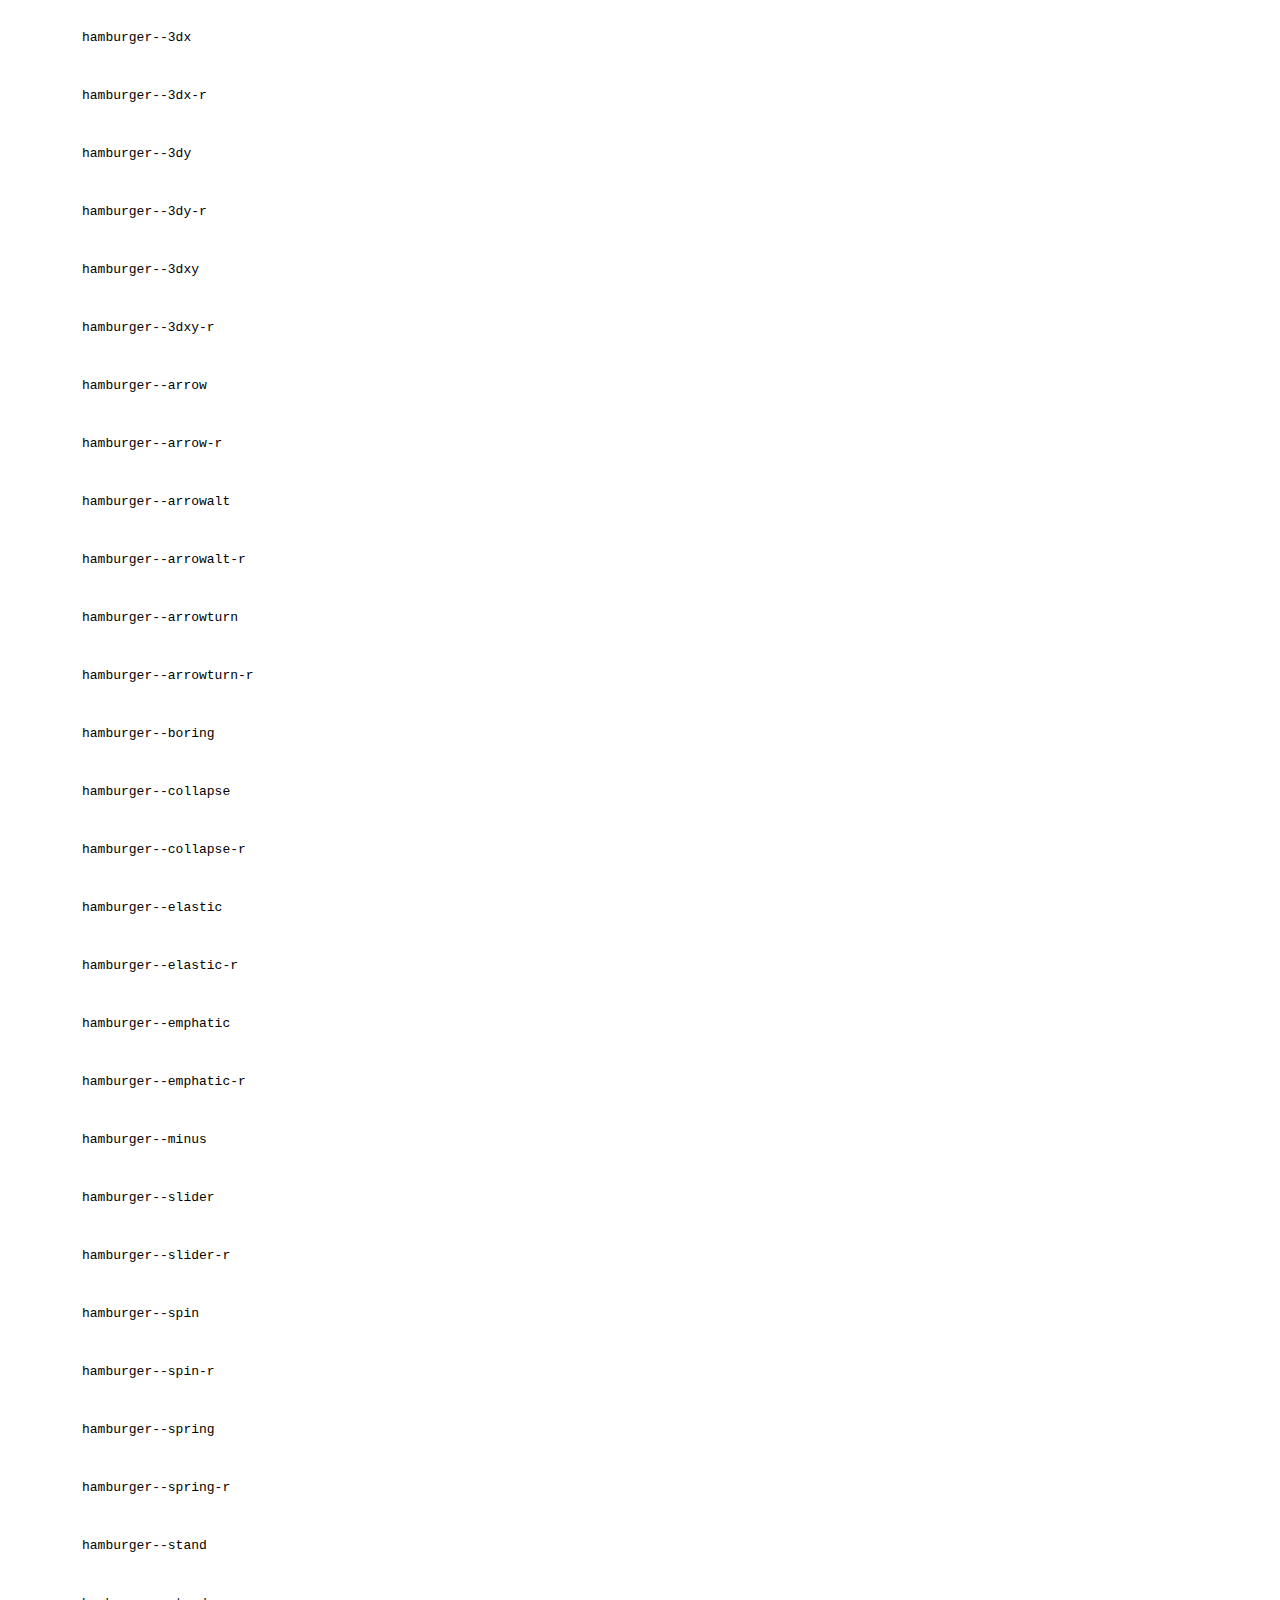
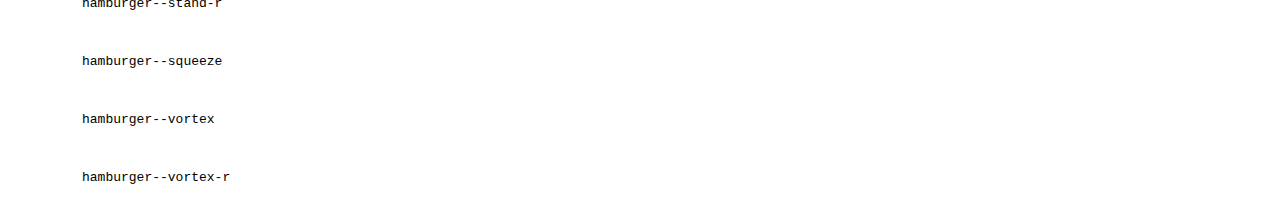
<file: final/style/example.html>
<!DOCTYPE html>
<html lang="en">
<head>
  <meta charset="UTF-8">
  <title>Hamburgers by Jonathan Suh</title>
  <link rel="stylesheet" href="hamburgers.css">
  <style>
    code {
      display: inline-block;
    }

    code,
    .hamburger {
      vertical-align: middle;
    }
  </style>
</head>
<body>
  <div class="hamburger hamburger--3dx">
    <div class="hamburger-box">
      <div class="hamburger-inner"></div>
    </div>
  </div>
  <code>hamburger--3dx</code>

  <br>

  <div class="hamburger hamburger--3dx-r">
    <div class="hamburger-box">
      <div class="hamburger-inner"></div>
    </div>
  </div>
  <code>hamburger--3dx-r</code>

  <br>

  <div class="hamburger hamburger--3dy">
    <div class="hamburger-box">
      <div class="hamburger-inner"></div>
    </div>
  </div>
  <code>hamburger--3dy</code>

  <br>

  <div class="hamburger hamburger--3dy-r">
    <div class="hamburger-box">
      <div class="hamburger-inner"></div>
    </div>
  </div>
  <code>hamburger--3dy-r</code>

  <br>

  <div class="hamburger hamburger--3dxy">
    <div class="hamburger-box">
      <div class="hamburger-inner"></div>
    </div>
  </div>
  <code>hamburger--3dxy</code>

  <br>

  <div class="hamburger hamburger--3dxy-r">
    <div class="hamburger-box">
      <div class="hamburger-inner"></div>
    </div>
  </div>
  <code>hamburger--3dxy-r</code>

  <br>

  <div class="hamburger hamburger--arrow">
    <div class="hamburger-box">
      <div class="hamburger-inner"></div>
    </div>
  </div>
  <code>hamburger--arrow</code>

  <br>

  <div class="hamburger hamburger--arrow-r">
    <div class="hamburger-box">
      <div class="hamburger-inner"></div>
    </div>
  </div>
  <code>hamburger--arrow-r</code>

  <br>

  <div class="hamburger hamburger--arrowalt">
    <div class="hamburger-box">
      <div class="hamburger-inner"></div>
    </div>
  </div>
  <code>hamburger--arrowalt</code>

  <br>

  <div class="hamburger hamburger--arrowalt-r">
    <div class="hamburger-box">
      <div class="hamburger-inner"></div>
    </div>
  </div>
  <code>hamburger--arrowalt-r</code>

  <br>

  <div class="hamburger hamburger--arrowturn">
    <div class="hamburger-box">
      <div class="hamburger-inner"></div>
    </div>
  </div>
  <code>hamburger--arrowturn</code>

  <br>

  <div class="hamburger hamburger--arrowturn-r">
    <div class="hamburger-box">
      <div class="hamburger-inner"></div>
    </div>
  </div>
  <code>hamburger--arrowturn-r</code>

  <br>

  <div class="hamburger hamburger--boring">
    <div class="hamburger-box">
      <div class="hamburger-inner"></div>
    </div>
  </div>
  <code>hamburger--boring</code>

  <br>

  <div class="hamburger hamburger--collapse">
    <div class="hamburger-box">
      <div class="hamburger-inner"></div>
    </div>
  </div>
  <code>hamburger--collapse</code>

  <br>

  <div class="hamburger hamburger--collapse-r">
    <div class="hamburger-box">
      <div class="hamburger-inner"></div>
    </div>
  </div>
  <code>hamburger--collapse-r</code>

  <br>

  <div class="hamburger hamburger--elastic">
    <div class="hamburger-box">
      <div class="hamburger-inner"></div>
    </div>
  </div>
  <code>hamburger--elastic</code>

  <br>

  <div class="hamburger hamburger--elastic-r">
    <div class="hamburger-box">
      <div class="hamburger-inner"></div>
    </div>
  </div>
  <code>hamburger--elastic-r</code>

  <br>

  <div class="hamburger hamburger--emphatic">
    <div class="hamburger-box">
      <div class="hamburger-inner"></div>
    </div>
  </div>
  <code>hamburger--emphatic</code>

  <br>

  <div class="hamburger hamburger--emphatic-r">
    <div class="hamburger-box">
      <div class="hamburger-inner"></div>
    </div>
  </div>
  <code>hamburger--emphatic-r</code>

  <br>

  <div class="hamburger hamburger--minus">
    <div class="hamburger-box">
      <div class="hamburger-inner"></div>
    </div>
  </div>
  <code>hamburger--minus</code>

  <br>

  <div class="hamburger hamburger--slider">
    <div class="hamburger-box">
      <div class="hamburger-inner"></div>
    </div>
  </div>
  <code>hamburger--slider</code>

  <br>

  <div class="hamburger hamburger--slider-r">
    <div class="hamburger-box">
      <div class="hamburger-inner"></div>
    </div>
  </div>
  <code>hamburger--slider-r</code>

  <br>

  <div class="hamburger hamburger--spin">
    <div class="hamburger-box">
      <div class="hamburger-inner"></div>
    </div>
  </div>
  <code>hamburger--spin</code>

  <br>

  <div class="hamburger hamburger--spin-r">
    <div class="hamburger-box">
      <div class="hamburger-inner"></div>
    </div>
  </div>
  <code>hamburger--spin-r</code>

  <br>

  <div class="hamburger hamburger--spring">
    <div class="hamburger-box">
      <div class="hamburger-inner"></div>
    </div>
  </div>
  <code>hamburger--spring</code>

  <br>

  <div class="hamburger hamburger--spring-r">
    <div class="hamburger-box">
      <div class="hamburger-inner"></div>
    </div>
  </div>
  <code>hamburger--spring-r</code>

  <br>

  <div class="hamburger hamburger--stand">
    <div class="hamburger-box">
      <div class="hamburger-inner"></div>
    </div>
  </div>
  <code>hamburger--stand</code>

  <br>

  <div class="hamburger hamburger--stand-r">
    <div class="hamburger-box">
      <div class="hamburger-inner"></div>
    </div>
  </div>
  <code>hamburger--stand-r</code>

  <br>

  <div class="hamburger hamburger--squeeze">
    <div class="hamburger-box">
      <div class="hamburger-inner"></div>
    </div>
  </div>
  <code>hamburger--squeeze</code>

  <br>

  <div class="hamburger hamburger--vortex">
    <div class="hamburger-box">
      <div class="hamburger-inner"></div>
    </div>
  </div>
  <code>hamburger--vortex</code>

  <br>

  <div class="hamburger hamburger--vortex-r">
    <div class="hamburger-box">
      <div class="hamburger-inner"></div>
    </div>
  </div>
  <code>hamburger--vortex-r</code>

  <script>
  /**
   * forEach implementation for Objects/NodeLists/Arrays, automatic type loops and context options
   *
   * @private
   * @author Todd Motto
   * @link https://github.com/toddmotto/foreach
   * @param {Array|Object|NodeList} collection - Collection of items to iterate, could be an Array, Object or NodeList
   * @callback requestCallback      callback   - Callback function for each iteration.
   * @param {Array|Object|NodeList} scope=null - Object/NodeList/Array that forEach is iterating over, to use as the this value when executing callback.
   * @returns {}
   */
    var forEach=function(t,o,r){if("[object Object]"===Object.prototype.toString.call(t))for(var c in t)Object.prototype.hasOwnProperty.call(t,c)&&o.call(r,t[c],c,t);else for(var e=0,l=t.length;l>e;e++)o.call(r,t[e],e,t)};

    var hamburgers = document.querySelectorAll(".hamburger");
    if (hamburgers.length > 0) {
      forEach(hamburgers, function(hamburger) {
        hamburger.addEventListener("click", function() {
          this.classList.toggle("is-active");
        }, false);
      });
    }
  </script>
</body>
</html>
</file>
<file: final/style/hamburgers.css>
/*!
 * Hamburgers
 * @description Tasty CSS-animated hamburgers
 * @author Jonathan Suh @jonsuh
 * @site https://jonsuh.com/hamburgers
 * @link https://github.com/jonsuh/hamburgers
 */
.hamburger {
  padding: 15px 15px;
  display: inline-block;
  cursor: pointer;
  transition-property: opacity, filter;
  transition-duration: 0.15s;
  transition-timing-function: linear;
  font: inherit;
  color: inherit;
  text-transform: none;
  background-color: transparent;
  border: 0;
  margin: 0;
  overflow: visible; }
  .hamburger:hover {
    opacity: 0.7; }
  .hamburger.is-active:hover {
    opacity: 0.7; }
  .hamburger.is-active .hamburger-inner,
  .hamburger.is-active .hamburger-inner::before,
  .hamburger.is-active .hamburger-inner::after {
    background-color: white; }

.hamburger-box {
  width: 40px;
  height: 24px;
  display: inline-block;
  position: relative; }

.hamburger-inner {
  display: block;
  top: 50%;
  margin-top: -2px; }
  .hamburger-inner, .hamburger-inner::before, .hamburger-inner::after {
    width: 40px;
    height: 4px;
    background-color: white;
    border-radius: 4px;
    position: absolute;
    transition-property: transform;
    transition-duration: 0.15s;
    transition-timing-function: ease; }
  .hamburger-inner::before, .hamburger-inner::after {
    content: "";
    display: block; }
  .hamburger-inner::before {
    top: -10px; }
  .hamburger-inner::after {
    bottom: -10px; }

/*
   * 3DX
   */
.hamburger--3dx .hamburger-box {
  perspective: 80px; }

.hamburger--3dx .hamburger-inner {
  transition: transform 0.15s cubic-bezier(0.645, 0.045, 0.355, 1), background-color 0s 0.1s cubic-bezier(0.645, 0.045, 0.355, 1); }
  .hamburger--3dx .hamburger-inner::before, .hamburger--3dx .hamburger-inner::after {
    transition: transform 0s 0.1s cubic-bezier(0.645, 0.045, 0.355, 1); }

.hamburger--3dx.is-active .hamburger-inner {
  background-color: transparent !important;
  transform: rotateY(180deg); }
  .hamburger--3dx.is-active .hamburger-inner::before {
    transform: translate3d(0, 10px, 0) rotate(45deg); }
  .hamburger--3dx.is-active .hamburger-inner::after {
    transform: translate3d(0, -10px, 0) rotate(-45deg); }

/*
   * 3DX Reverse
   */
.hamburger--3dx-r .hamburger-box {
  perspective: 80px; }

.hamburger--3dx-r .hamburger-inner {
  transition: transform 0.15s cubic-bezier(0.645, 0.045, 0.355, 1), background-color 0s 0.1s cubic-bezier(0.645, 0.045, 0.355, 1); }
  .hamburger--3dx-r .hamburger-inner::before, .hamburger--3dx-r .hamburger-inner::after {
    transition: transform 0s 0.1s cubic-bezier(0.645, 0.045, 0.355, 1); }

.hamburger--3dx-r.is-active .hamburger-inner {
  background-color: transparent !important;
  transform: rotateY(-180deg); }
  .hamburger--3dx-r.is-active .hamburger-inner::before {
    transform: translate3d(0, 10px, 0) rotate(45deg); }
  .hamburger--3dx-r.is-active .hamburger-inner::after {
    transform: translate3d(0, -10px, 0) rotate(-45deg); }

/*
   * 3DY
   */
.hamburger--3dy .hamburger-box {
  perspective: 80px; }

.hamburger--3dy .hamburger-inner {
  transition: transform 0.15s cubic-bezier(0.645, 0.045, 0.355, 1), background-color 0s 0.1s cubic-bezier(0.645, 0.045, 0.355, 1); }
  .hamburger--3dy .hamburger-inner::before, .hamburger--3dy .hamburger-inner::after {
    transition: transform 0s 0.1s cubic-bezier(0.645, 0.045, 0.355, 1); }

.hamburger--3dy.is-active .hamburger-inner {
  background-color: transparent !important;
  transform: rotateX(-180deg); }
  .hamburger--3dy.is-active .hamburger-inner::before {
    transform: translate3d(0, 10px, 0) rotate(45deg); }
  .hamburger--3dy.is-active .hamburger-inner::after {
    transform: translate3d(0, -10px, 0) rotate(-45deg); }

/*
   * 3DY Reverse
   */
.hamburger--3dy-r .hamburger-box {
  perspective: 80px; }

.hamburger--3dy-r .hamburger-inner {
  transition: transform 0.15s cubic-bezier(0.645, 0.045, 0.355, 1), background-color 0s 0.1s cubic-bezier(0.645, 0.045, 0.355, 1); }
  .hamburger--3dy-r .hamburger-inner::before, .hamburger--3dy-r .hamburger-inner::after {
    transition: transform 0s 0.1s cubic-bezier(0.645, 0.045, 0.355, 1); }

.hamburger--3dy-r.is-active .hamburger-inner {
  background-color: transparent !important;
  transform: rotateX(180deg); }
  .hamburger--3dy-r.is-active .hamburger-inner::before {
    transform: translate3d(0, 10px, 0) rotate(45deg); }
  .hamburger--3dy-r.is-active .hamburger-inner::after {
    transform: translate3d(0, -10px, 0) rotate(-45deg); }

/*
   * 3DXY
   */
.hamburger--3dxy .hamburger-box {
  perspective: 80px; }

.hamburger--3dxy .hamburger-inner {
  transition: transform 0.15s cubic-bezier(0.645, 0.045, 0.355, 1), background-color 0s 0.1s cubic-bezier(0.645, 0.045, 0.355, 1); }
  .hamburger--3dxy .hamburger-inner::before, .hamburger--3dxy .hamburger-inner::after {
    transition: transform 0s 0.1s cubic-bezier(0.645, 0.045, 0.355, 1); }

.hamburger--3dxy.is-active .hamburger-inner {
  background-color: transparent !important;
  transform: rotateX(180deg) rotateY(180deg); }
  .hamburger--3dxy.is-active .hamburger-inner::before {
    transform: translate3d(0, 10px, 0) rotate(45deg); }
  .hamburger--3dxy.is-active .hamburger-inner::after {
    transform: translate3d(0, -10px, 0) rotate(-45deg); }

/*
   * 3DXY Reverse
   */
.hamburger--3dxy-r .hamburger-box {
  perspective: 80px; }

.hamburger--3dxy-r .hamburger-inner {
  transition: transform 0.15s cubic-bezier(0.645, 0.045, 0.355, 1), background-color 0s 0.1s cubic-bezier(0.645, 0.045, 0.355, 1); }
  .hamburger--3dxy-r .hamburger-inner::before, .hamburger--3dxy-r .hamburger-inner::after {
    transition: transform 0s 0.1s cubic-bezier(0.645, 0.045, 0.355, 1); }

.hamburger--3dxy-r.is-active .hamburger-inner {
  background-color: transparent !important;
  transform: rotateX(180deg) rotateY(180deg) rotateZ(-180deg); }
  .hamburger--3dxy-r.is-active .hamburger-inner::before {
    transform: translate3d(0, 10px, 0) rotate(45deg); }
  .hamburger--3dxy-r.is-active .hamburger-inner::after {
    transform: translate3d(0, -10px, 0) rotate(-45deg); }

/*
   * Arrow
   */
.hamburger--arrow.is-active .hamburger-inner::before {
  transform: translate3d(-8px, 0, 0) rotate(-45deg) scale(0.7, 1); }

.hamburger--arrow.is-active .hamburger-inner::after {
  transform: translate3d(-8px, 0, 0) rotate(45deg) scale(0.7, 1); }

/*
   * Arrow Right
   */
.hamburger--arrow-r.is-active .hamburger-inner::before {
  transform: translate3d(8px, 0, 0) rotate(45deg) scale(0.7, 1); }

.hamburger--arrow-r.is-active .hamburger-inner::after {
  transform: translate3d(8px, 0, 0) rotate(-45deg) scale(0.7, 1); }

/*
   * Arrow Alt
   */
.hamburger--arrowalt .hamburger-inner::before {
  transition: top 0.1s 0.1s ease, transform 0.1s cubic-bezier(0.165, 0.84, 0.44, 1); }

.hamburger--arrowalt .hamburger-inner::after {
  transition: bottom 0.1s 0.1s ease, transform 0.1s cubic-bezier(0.165, 0.84, 0.44, 1); }

.hamburger--arrowalt.is-active .hamburger-inner::before {
  top: 0;
  transform: translate3d(-8px, -10px, 0) rotate(-45deg) scale(0.7, 1);
  transition: top 0.1s ease, transform 0.1s 0.1s cubic-bezier(0.895, 0.03, 0.685, 0.22); }

.hamburger--arrowalt.is-active .hamburger-inner::after {
  bottom: 0;
  transform: translate3d(-8px, 10px, 0) rotate(45deg) scale(0.7, 1);
  transition: bottom 0.1s ease, transform 0.1s 0.1s cubic-bezier(0.895, 0.03, 0.685, 0.22); }

/*
   * Arrow Alt Right
   */
.hamburger--arrowalt-r .hamburger-inner::before {
  transition: top 0.1s 0.1s ease, transform 0.1s cubic-bezier(0.165, 0.84, 0.44, 1); }

.hamburger--arrowalt-r .hamburger-inner::after {
  transition: bottom 0.1s 0.1s ease, transform 0.1s cubic-bezier(0.165, 0.84, 0.44, 1); }

.hamburger--arrowalt-r.is-active .hamburger-inner::before {
  top: 0;
  transform: translate3d(8px, -10px, 0) rotate(45deg) scale(0.7, 1);
  transition: top 0.1s ease, transform 0.1s 0.1s cubic-bezier(0.895, 0.03, 0.685, 0.22); }

.hamburger--arrowalt-r.is-active .hamburger-inner::after {
  bottom: 0;
  transform: translate3d(8px, 10px, 0) rotate(-45deg) scale(0.7, 1);
  transition: bottom 0.1s ease, transform 0.1s 0.1s cubic-bezier(0.895, 0.03, 0.685, 0.22); }

/*
   * Arrow Turn
   */
.hamburger--arrowturn.is-active .hamburger-inner {
  transform: rotate(-180deg); }
  .hamburger--arrowturn.is-active .hamburger-inner::before {
    transform: translate3d(8px, 0, 0) rotate(45deg) scale(0.7, 1); }
  .hamburger--arrowturn.is-active .hamburger-inner::after {
    transform: translate3d(8px, 0, 0) rotate(-45deg) scale(0.7, 1); }

/*
   * Arrow Turn Right
   */
.hamburger--arrowturn-r.is-active .hamburger-inner {
  transform: rotate(-180deg); }
  .hamburger--arrowturn-r.is-active .hamburger-inner::before {
    transform: translate3d(-8px, 0, 0) rotate(-45deg) scale(0.7, 1); }
  .hamburger--arrowturn-r.is-active .hamburger-inner::after {
    transform: translate3d(-8px, 0, 0) rotate(45deg) scale(0.7, 1); }

/*
   * Boring
   */
.hamburger--boring .hamburger-inner, .hamburger--boring .hamburger-inner::before, .hamburger--boring .hamburger-inner::after {
  transition-property: none; }

.hamburger--boring.is-active .hamburger-inner {
  transform: rotate(45deg); }
  .hamburger--boring.is-active .hamburger-inner::before {
    top: 0;
    opacity: 0; }
  .hamburger--boring.is-active .hamburger-inner::after {
    bottom: 0;
    transform: rotate(-90deg); }

/*
   * Collapse
   */
.hamburger--collapse .hamburger-inner {
  top: auto;
  bottom: 0;
  transition-duration: 0.13s;
  transition-delay: 0.13s;
  transition-timing-function: cubic-bezier(0.55, 0.055, 0.675, 0.19); }
  .hamburger--collapse .hamburger-inner::after {
    top: -20px;
    transition: top 0.2s 0.2s cubic-bezier(0.33333, 0.66667, 0.66667, 1), opacity 0.1s linear; }
  .hamburger--collapse .hamburger-inner::before {
    transition: top 0.12s 0.2s cubic-bezier(0.33333, 0.66667, 0.66667, 1), transform 0.13s cubic-bezier(0.55, 0.055, 0.675, 0.19); }

.hamburger--collapse.is-active .hamburger-inner {
  transform: translate3d(0, -10px, 0) rotate(-45deg);
  transition-delay: 0.22s;
  transition-timing-function: cubic-bezier(0.215, 0.61, 0.355, 1); }
  .hamburger--collapse.is-active .hamburger-inner::after {
    top: 0;
    opacity: 0;
    transition: top 0.2s cubic-bezier(0.33333, 0, 0.66667, 0.33333), opacity 0.1s 0.22s linear; }
  .hamburger--collapse.is-active .hamburger-inner::before {
    top: 0;
    transform: rotate(-90deg);
    transition: top 0.1s 0.16s cubic-bezier(0.33333, 0, 0.66667, 0.33333), transform 0.13s 0.25s cubic-bezier(0.215, 0.61, 0.355, 1); }

/*
   * Collapse Reverse
   */
.hamburger--collapse-r .hamburger-inner {
  top: auto;
  bottom: 0;
  transition-duration: 0.13s;
  transition-delay: 0.13s;
  transition-timing-function: cubic-bezier(0.55, 0.055, 0.675, 0.19); }
  .hamburger--collapse-r .hamburger-inner::after {
    top: -20px;
    transition: top 0.2s 0.2s cubic-bezier(0.33333, 0.66667, 0.66667, 1), opacity 0.1s linear; }
  .hamburger--collapse-r .hamburger-inner::before {
    transition: top 0.12s 0.2s cubic-bezier(0.33333, 0.66667, 0.66667, 1), transform 0.13s cubic-bezier(0.55, 0.055, 0.675, 0.19); }

.hamburger--collapse-r.is-active .hamburger-inner {
  transform: translate3d(0, -10px, 0) rotate(45deg);
  transition-delay: 0.22s;
  transition-timing-function: cubic-bezier(0.215, 0.61, 0.355, 1); }
  .hamburger--collapse-r.is-active .hamburger-inner::after {
    top: 0;
    opacity: 0;
    transition: top 0.2s cubic-bezier(0.33333, 0, 0.66667, 0.33333), opacity 0.1s 0.22s linear; }
  .hamburger--collapse-r.is-active .hamburger-inner::before {
    top: 0;
    transform: rotate(90deg);
    transition: top 0.1s 0.16s cubic-bezier(0.33333, 0, 0.66667, 0.33333), transform 0.13s 0.25s cubic-bezier(0.215, 0.61, 0.355, 1); }

/*
   * Elastic
   */
.hamburger--elastic .hamburger-inner {
  top: 2px;
  transition-duration: 0.275s;
  transition-timing-function: cubic-bezier(0.68, -0.55, 0.265, 1.55); }
  .hamburger--elastic .hamburger-inner::before {
    top: 10px;
    transition: opacity 0.125s 0.275s ease; }
  .hamburger--elastic .hamburger-inner::after {
    top: 20px;
    transition: transform 0.275s cubic-bezier(0.68, -0.55, 0.265, 1.55); }

.hamburger--elastic.is-active .hamburger-inner {
  transform: translate3d(0, 10px, 0) rotate(135deg);
  transition-delay: 0.075s; }
  .hamburger--elastic.is-active .hamburger-inner::before {
    transition-delay: 0s;
    opacity: 0; }
  .hamburger--elastic.is-active .hamburger-inner::after {
    transform: translate3d(0, -20px, 0) rotate(-270deg);
    transition-delay: 0.075s; }

/*
   * Elastic Reverse
   */
.hamburger--elastic-r .hamburger-inner {
  top: 2px;
  transition-duration: 0.275s;
  transition-timing-function: cubic-bezier(0.68, -0.55, 0.265, 1.55); }
  .hamburger--elastic-r .hamburger-inner::before {
    top: 10px;
    transition: opacity 0.125s 0.275s ease; }
  .hamburger--elastic-r .hamburger-inner::after {
    top: 20px;
    transition: transform 0.275s cubic-bezier(0.68, -0.55, 0.265, 1.55); }

.hamburger--elastic-r.is-active .hamburger-inner {
  transform: translate3d(0, 10px, 0) rotate(-135deg);
  transition-delay: 0.075s; }
  .hamburger--elastic-r.is-active .hamburger-inner::before {
    transition-delay: 0s;
    opacity: 0; }
  .hamburger--elastic-r.is-active .hamburger-inner::after {
    transform: translate3d(0, -20px, 0) rotate(270deg);
    transition-delay: 0.075s; }

/*
   * Emphatic
   */
.hamburger--emphatic {
  overflow: hidden; }
  .hamburger--emphatic .hamburger-inner {
    transition: background-color 0.125s 0.175s ease-in; }
    .hamburger--emphatic .hamburger-inner::before {
      left: 0;
      transition: transform 0.125s cubic-bezier(0.6, 0.04, 0.98, 0.335), top 0.05s 0.125s linear, left 0.125s 0.175s ease-in; }
    .hamburger--emphatic .hamburger-inner::after {
      top: 10px;
      right: 0;
      transition: transform 0.125s cubic-bezier(0.6, 0.04, 0.98, 0.335), top 0.05s 0.125s linear, right 0.125s 0.175s ease-in; }
  .hamburger--emphatic.is-active .hamburger-inner {
    transition-delay: 0s;
    transition-timing-function: ease-out;
    background-color: transparent !important; }
    .hamburger--emphatic.is-active .hamburger-inner::before {
      left: -80px;
      top: -80px;
      transform: translate3d(80px, 80px, 0) rotate(45deg);
      transition: left 0.125s ease-out, top 0.05s 0.125s linear, transform 0.125s 0.175s cubic-bezier(0.075, 0.82, 0.165, 1); }
    .hamburger--emphatic.is-active .hamburger-inner::after {
      right: -80px;
      top: -80px;
      transform: translate3d(-80px, 80px, 0) rotate(-45deg);
      transition: right 0.125s ease-out, top 0.05s 0.125s linear, transform 0.125s 0.175s cubic-bezier(0.075, 0.82, 0.165, 1); }

/*
   * Emphatic Reverse
   */
.hamburger--emphatic-r {
  overflow: hidden; }
  .hamburger--emphatic-r .hamburger-inner {
    transition: background-color 0.125s 0.175s ease-in; }
    .hamburger--emphatic-r .hamburger-inner::before {
      left: 0;
      transition: transform 0.125s cubic-bezier(0.6, 0.04, 0.98, 0.335), top 0.05s 0.125s linear, left 0.125s 0.175s ease-in; }
    .hamburger--emphatic-r .hamburger-inner::after {
      top: 10px;
      right: 0;
      transition: transform 0.125s cubic-bezier(0.6, 0.04, 0.98, 0.335), top 0.05s 0.125s linear, right 0.125s 0.175s ease-in; }
  .hamburger--emphatic-r.is-active .hamburger-inner {
    transition-delay: 0s;
    transition-timing-function: ease-out;
    background-color: transparent !important; }
    .hamburger--emphatic-r.is-active .hamburger-inner::before {
      left: -80px;
      top: 80px;
      transform: translate3d(80px, -80px, 0) rotate(-45deg);
      transition: left 0.125s ease-out, top 0.05s 0.125s linear, transform 0.125s 0.175s cubic-bezier(0.075, 0.82, 0.165, 1); }
    .hamburger--emphatic-r.is-active .hamburger-inner::after {
      right: -80px;
      top: 80px;
      transform: translate3d(-80px, -80px, 0) rotate(45deg);
      transition: right 0.125s ease-out, top 0.05s 0.125s linear, transform 0.125s 0.175s cubic-bezier(0.075, 0.82, 0.165, 1); }

/*
   * Minus
   */
.hamburger--minus .hamburger-inner::before, .hamburger--minus .hamburger-inner::after {
  transition: bottom 0.08s 0s ease-out, top 0.08s 0s ease-out, opacity 0s linear; }

.hamburger--minus.is-active .hamburger-inner::before, .hamburger--minus.is-active .hamburger-inner::after {
  opacity: 0;
  transition: bottom 0.08s ease-out, top 0.08s ease-out, opacity 0s 0.08s linear; }

.hamburger--minus.is-active .hamburger-inner::before {
  top: 0; }

.hamburger--minus.is-active .hamburger-inner::after {
  bottom: 0; }

/*
   * Slider
   */
.hamburger--slider .hamburger-inner {
  top: 2px; }
  .hamburger--slider .hamburger-inner::before {
    top: 10px;
    transition-property: transform, opacity;
    transition-timing-function: ease;
    transition-duration: 0.15s; }
  .hamburger--slider .hamburger-inner::after {
    top: 20px; }

.hamburger--slider.is-active .hamburger-inner {
  transform: translate3d(0, 10px, 0) rotate(45deg); }
  .hamburger--slider.is-active .hamburger-inner::before {
    transform: rotate(-45deg) translate3d(-5.71429px, -6px, 0);
    opacity: 0; }
  .hamburger--slider.is-active .hamburger-inner::after {
    transform: translate3d(0, -20px, 0) rotate(-90deg); }

/*
   * Slider Reverse
   */
.hamburger--slider-r .hamburger-inner {
  top: 2px; }
  .hamburger--slider-r .hamburger-inner::before {
    top: 10px;
    transition-property: transform, opacity;
    transition-timing-function: ease;
    transition-duration: 0.15s; }
  .hamburger--slider-r .hamburger-inner::after {
    top: 20px; }

.hamburger--slider-r.is-active .hamburger-inner {
  transform: translate3d(0, 10px, 0) rotate(-45deg); }
  .hamburger--slider-r.is-active .hamburger-inner::before {
    transform: rotate(45deg) translate3d(5.71429px, -6px, 0);
    opacity: 0; }
  .hamburger--slider-r.is-active .hamburger-inner::after {
    transform: translate3d(0, -20px, 0) rotate(90deg); }

/*
   * Spin
   */
.hamburger--spin .hamburger-inner {
  transition-duration: 0.22s;
  transition-timing-function: cubic-bezier(0.55, 0.055, 0.675, 0.19); }
  .hamburger--spin .hamburger-inner::before {
    transition: top 0.1s 0.25s ease-in, opacity 0.1s ease-in; }
  .hamburger--spin .hamburger-inner::after {
    transition: bottom 0.1s 0.25s ease-in, transform 0.22s cubic-bezier(0.55, 0.055, 0.675, 0.19); }

.hamburger--spin.is-active .hamburger-inner {
  transform: rotate(225deg);
  transition-delay: 0.12s;
  transition-timing-function: cubic-bezier(0.215, 0.61, 0.355, 1); }
  .hamburger--spin.is-active .hamburger-inner::before {
    top: 0;
    opacity: 0;
    transition: top 0.1s ease-out, opacity 0.1s 0.12s ease-out; }
  .hamburger--spin.is-active .hamburger-inner::after {
    bottom: 0;
    transform: rotate(-90deg);
    transition: bottom 0.1s ease-out, transform 0.22s 0.12s cubic-bezier(0.215, 0.61, 0.355, 1); }

/*
   * Spin Reverse
   */
.hamburger--spin-r .hamburger-inner {
  transition-duration: 0.22s;
  transition-timing-function: cubic-bezier(0.55, 0.055, 0.675, 0.19); }
  .hamburger--spin-r .hamburger-inner::before {
    transition: top 0.1s 0.25s ease-in, opacity 0.1s ease-in; }
  .hamburger--spin-r .hamburger-inner::after {
    transition: bottom 0.1s 0.25s ease-in, transform 0.22s cubic-bezier(0.55, 0.055, 0.675, 0.19); }

.hamburger--spin-r.is-active .hamburger-inner {
  transform: rotate(-225deg);
  transition-delay: 0.12s;
  transition-timing-function: cubic-bezier(0.215, 0.61, 0.355, 1); }
  .hamburger--spin-r.is-active .hamburger-inner::before {
    top: 0;
    opacity: 0;
    transition: top 0.1s ease-out, opacity 0.1s 0.12s ease-out; }
  .hamburger--spin-r.is-active .hamburger-inner::after {
    bottom: 0;
    transform: rotate(90deg);
    transition: bottom 0.1s ease-out, transform 0.22s 0.12s cubic-bezier(0.215, 0.61, 0.355, 1); }

/*
   * Spring
   */
.hamburger--spring .hamburger-inner {
  top: 2px;
  transition: background-color 0s 0.13s linear; }
  .hamburger--spring .hamburger-inner::before {
    top: 10px;
    transition: top 0.1s 0.2s cubic-bezier(0.33333, 0.66667, 0.66667, 1), transform 0.13s cubic-bezier(0.55, 0.055, 0.675, 0.19); }
  .hamburger--spring .hamburger-inner::after {
    top: 20px;
    transition: top 0.2s 0.2s cubic-bezier(0.33333, 0.66667, 0.66667, 1), transform 0.13s cubic-bezier(0.55, 0.055, 0.675, 0.19); }

.hamburger--spring.is-active .hamburger-inner {
  transition-delay: 0.22s;
  background-color: transparent !important; }
  .hamburger--spring.is-active .hamburger-inner::before {
    top: 0;
    transition: top 0.1s 0.15s cubic-bezier(0.33333, 0, 0.66667, 0.33333), transform 0.13s 0.22s cubic-bezier(0.215, 0.61, 0.355, 1);
    transform: translate3d(0, 10px, 0) rotate(45deg); }
  .hamburger--spring.is-active .hamburger-inner::after {
    top: 0;
    transition: top 0.2s cubic-bezier(0.33333, 0, 0.66667, 0.33333), transform 0.13s 0.22s cubic-bezier(0.215, 0.61, 0.355, 1);
    transform: translate3d(0, 10px, 0) rotate(-45deg); }

/*
   * Spring Reverse
   */
.hamburger--spring-r .hamburger-inner {
  top: auto;
  bottom: 0;
  transition-duration: 0.13s;
  transition-delay: 0s;
  transition-timing-function: cubic-bezier(0.55, 0.055, 0.675, 0.19); }
  .hamburger--spring-r .hamburger-inner::after {
    top: -20px;
    transition: top 0.2s 0.2s cubic-bezier(0.33333, 0.66667, 0.66667, 1), opacity 0s linear; }
  .hamburger--spring-r .hamburger-inner::before {
    transition: top 0.1s 0.2s cubic-bezier(0.33333, 0.66667, 0.66667, 1), transform 0.13s cubic-bezier(0.55, 0.055, 0.675, 0.19); }

.hamburger--spring-r.is-active .hamburger-inner {
  transform: translate3d(0, -10px, 0) rotate(-45deg);
  transition-delay: 0.22s;
  transition-timing-function: cubic-bezier(0.215, 0.61, 0.355, 1); }
  .hamburger--spring-r.is-active .hamburger-inner::after {
    top: 0;
    opacity: 0;
    transition: top 0.2s cubic-bezier(0.33333, 0, 0.66667, 0.33333), opacity 0s 0.22s linear; }
  .hamburger--spring-r.is-active .hamburger-inner::before {
    top: 0;
    transform: rotate(90deg);
    transition: top 0.1s 0.15s cubic-bezier(0.33333, 0, 0.66667, 0.33333), transform 0.13s 0.22s cubic-bezier(0.215, 0.61, 0.355, 1); }

/*
   * Stand
   */
.hamburger--stand .hamburger-inner {
  transition: transform 0.075s 0.15s cubic-bezier(0.55, 0.055, 0.675, 0.19), background-color 0s 0.075s linear; }
  .hamburger--stand .hamburger-inner::before {
    transition: top 0.075s 0.075s ease-in, transform 0.075s 0s cubic-bezier(0.55, 0.055, 0.675, 0.19); }
  .hamburger--stand .hamburger-inner::after {
    transition: bottom 0.075s 0.075s ease-in, transform 0.075s 0s cubic-bezier(0.55, 0.055, 0.675, 0.19); }

.hamburger--stand.is-active .hamburger-inner {
  transform: rotate(90deg);
  background-color: transparent !important;
  transition: transform 0.075s 0s cubic-bezier(0.215, 0.61, 0.355, 1), background-color 0s 0.15s linear; }
  .hamburger--stand.is-active .hamburger-inner::before {
    top: 0;
    transform: rotate(-45deg);
    transition: top 0.075s 0.1s ease-out, transform 0.075s 0.15s cubic-bezier(0.215, 0.61, 0.355, 1); }
  .hamburger--stand.is-active .hamburger-inner::after {
    bottom: 0;
    transform: rotate(45deg);
    transition: bottom 0.075s 0.1s ease-out, transform 0.075s 0.15s cubic-bezier(0.215, 0.61, 0.355, 1); }

/*
   * Stand Reverse
   */
.hamburger--stand-r .hamburger-inner {
  transition: transform 0.075s 0.15s cubic-bezier(0.55, 0.055, 0.675, 0.19), background-color 0s 0.075s linear; }
  .hamburger--stand-r .hamburger-inner::before {
    transition: top 0.075s 0.075s ease-in, transform 0.075s 0s cubic-bezier(0.55, 0.055, 0.675, 0.19); }
  .hamburger--stand-r .hamburger-inner::after {
    transition: bottom 0.075s 0.075s ease-in, transform 0.075s 0s cubic-bezier(0.55, 0.055, 0.675, 0.19); }

.hamburger--stand-r.is-active .hamburger-inner {
  transform: rotate(-90deg);
  background-color: transparent !important;
  transition: transform 0.075s 0s cubic-bezier(0.215, 0.61, 0.355, 1), background-color 0s 0.15s linear; }
  .hamburger--stand-r.is-active .hamburger-inner::before {
    top: 0;
    transform: rotate(-45deg);
    transition: top 0.075s 0.1s ease-out, transform 0.075s 0.15s cubic-bezier(0.215, 0.61, 0.355, 1); }
  .hamburger--stand-r.is-active .hamburger-inner::after {
    bottom: 0;
    transform: rotate(45deg);
    transition: bottom 0.075s 0.1s ease-out, transform 0.075s 0.15s cubic-bezier(0.215, 0.61, 0.355, 1); }

/*
   * Squeeze
   */
.hamburger--squeeze .hamburger-inner {
  transition-duration: 0.075s;
  transition-timing-function: cubic-bezier(0.55, 0.055, 0.675, 0.19); }
  .hamburger--squeeze .hamburger-inner::before {
    transition: top 0.075s 0.12s ease, opacity 0.075s ease; }
  .hamburger--squeeze .hamburger-inner::after {
    transition: bottom 0.075s 0.12s ease, transform 0.075s cubic-bezier(0.55, 0.055, 0.675, 0.19); }

.hamburger--squeeze.is-active .hamburger-inner {
  transform: rotate(45deg);
  transition-delay: 0.12s;
  transition-timing-function: cubic-bezier(0.215, 0.61, 0.355, 1); }
  .hamburger--squeeze.is-active .hamburger-inner::before {
    top: 0;
    opacity: 0;
    transition: top 0.075s ease, opacity 0.075s 0.12s ease; }
  .hamburger--squeeze.is-active .hamburger-inner::after {
    bottom: 0;
    transform: rotate(-90deg);
    transition: bottom 0.075s ease, transform 0.075s 0.12s cubic-bezier(0.215, 0.61, 0.355, 1); }

/*
   * Vortex
   */
.hamburger--vortex .hamburger-inner {
  transition-duration: 0.2s;
  transition-timing-function: cubic-bezier(0.19, 1, 0.22, 1); }
  .hamburger--vortex .hamburger-inner::before, .hamburger--vortex .hamburger-inner::after {
    transition-duration: 0s;
    transition-delay: 0.1s;
    transition-timing-function: linear; }
  .hamburger--vortex .hamburger-inner::before {
    transition-property: top, opacity; }
  .hamburger--vortex .hamburger-inner::after {
    transition-property: bottom, transform; }

.hamburger--vortex.is-active .hamburger-inner {
  transform: rotate(765deg);
  transition-timing-function: cubic-bezier(0.19, 1, 0.22, 1); }
  .hamburger--vortex.is-active .hamburger-inner::before, .hamburger--vortex.is-active .hamburger-inner::after {
    transition-delay: 0s; }
  .hamburger--vortex.is-active .hamburger-inner::before {
    top: 0;
    opacity: 0; }
  .hamburger--vortex.is-active .hamburger-inner::after {
    bottom: 0;
    transform: rotate(90deg); }

/*
   * Vortex Reverse
   */
.hamburger--vortex-r .hamburger-inner {
  transition-duration: 0.2s;
  transition-timing-function: cubic-bezier(0.19, 1, 0.22, 1); }
  .hamburger--vortex-r .hamburger-inner::before, .hamburger--vortex-r .hamburger-inner::after {
    transition-duration: 0s;
    transition-delay: 0.1s;
    transition-timing-function: linear; }
  .hamburger--vortex-r .hamburger-inner::before {
    transition-property: top, opacity; }
  .hamburger--vortex-r .hamburger-inner::after {
    transition-property: bottom, transform; }

.hamburger--vortex-r.is-active .hamburger-inner {
  transform: rotate(-765deg);
  transition-timing-function: cubic-bezier(0.19, 1, 0.22, 1); }
  .hamburger--vortex-r.is-active .hamburger-inner::before, .hamburger--vortex-r.is-active .hamburger-inner::after {
    transition-delay: 0s; }
  .hamburger--vortex-r.is-active .hamburger-inner::before {
    top: 0;
    opacity: 0; }
  .hamburger--vortex-r.is-active .hamburger-inner::after {
    bottom: 0;
    transform: rotate(-90deg); }
</file>
